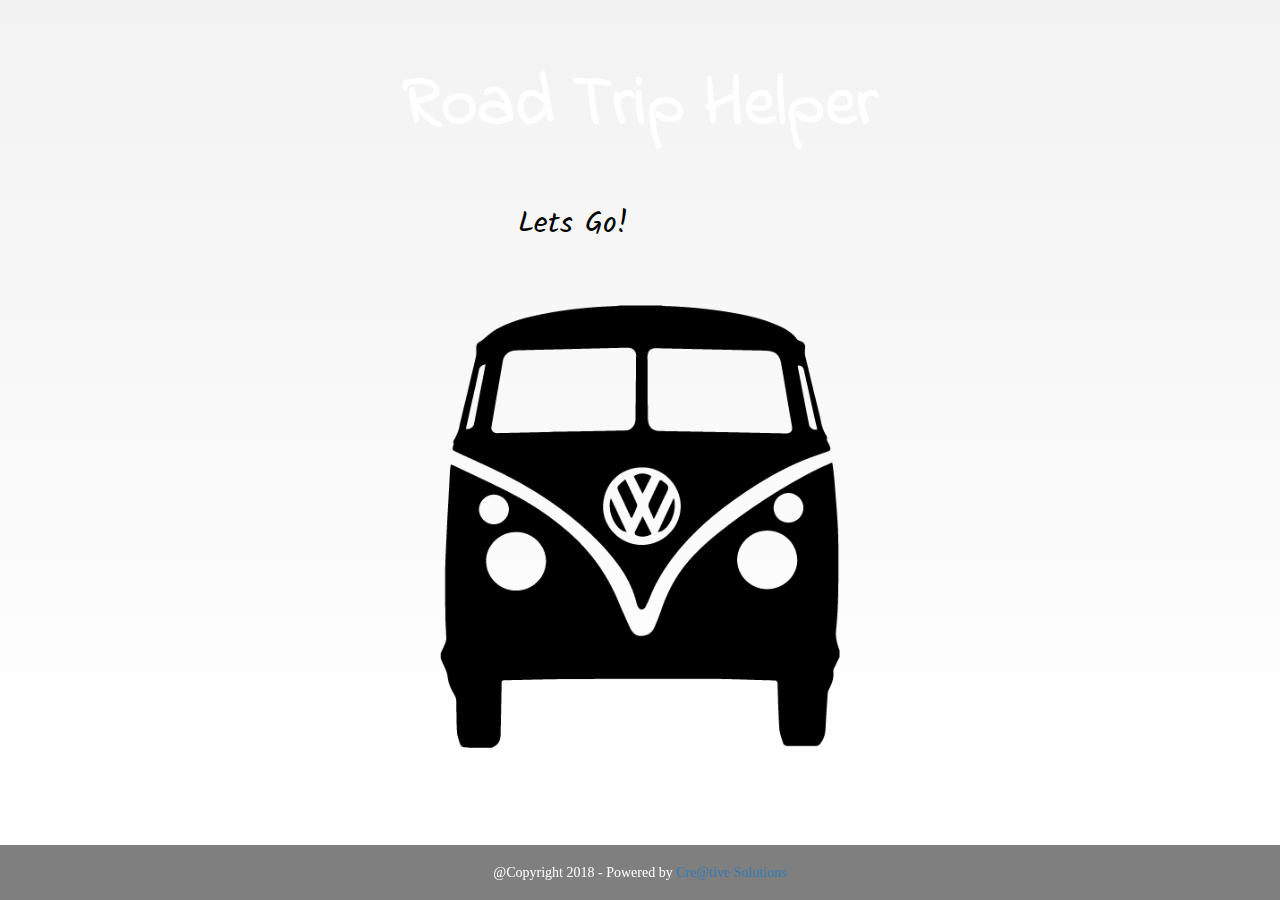
<file: index.html>
<!DOCTYPE html>
<html>
    <head>
        <meta charset="utf-8">
        <meta http-equiv="X-UA-Compatible" content="IE=edge">
        <meta name="viewport" content="width=device-width, initial-scale=1">

        <title>Road Trip Helper</title>
        <link rel="icon" type="image/png" href=".\favicon-96x96.png">

        <!--BOOTSTRAP CSS -->
        <link rel="stylesheet" href="https://maxcdn.bootstrapcdn.com/bootstrap/3.3.7/css/bootstrap.min.css" integrity="sha384-BVYiiSIFeK1dGmJRAkycuHAHRg32OmUcww7on3RYdg4Va+PmSTsz/K68vbdEjh4u" crossorigin="anonymous">
            
        <!-- DESIGNIFY VICTORIA ONE BUTTON -->
        <link href="https://designify.me/code-snippets/animated-buttons/css/btns.css" rel="stylesheet">

        <!--ANIMATE CSS-->
        <link rel="stylesheet" href=".\assets.LandP\css\animate.css">
        
        <!-- ADDITIONAL STYLING -->
        <link href="https://fonts.googleapis.com/css?family=Indie+Flower" rel="stylesheet">
        <link href="https://fonts.googleapis.com/css?family=Kalam" rel="stylesheet">
            
        <!--CSS STYLE SHEET-->
        <link rel="stylesheet" type="text/css" href=".\assets.LandP\css\roadtrip.css">

    </head>
    <body>

        <div class="cover">
                <div class="text-center">
                        <h1 class="animated infinite pulse">Road Trip Helper</h1>
                </div>

                <div class="col-md-3 col-sm-3 col-xs-6"> <a href="./GoogleMap_App/drivingfromAtoB.html" class="btn btn-sm animated-button victoria-one" id="button1">Lets Go!</a> </div>
            
            <img id="car" src=".\assets.LandP\images\VW-Bus.png" class="animated zoomIn">
        </div>


        <footer class="container-fluid">
                <div class="row">
                    <div class="col-md-12 text-center">
                        <h5>@Copyright 2018 - Powered by <a href="./CreativeSolutionsWebsite/index.html" target="_blank">Cre@tive Solutions</a></h5>
                    </div>
                </div>
        </footer>

<!--JQUERY-->
<script src="https://cdnjs.cloudflare.com/ajax/libs/jquery/3.2.1/jquery.min.js"></script>       
     
<!--JAVASCRIPT-BOOTSTRAP -->
<script src="https://maxcdn.bootstrapcdn.com/bootstrap/3.3.7/js/bootstrap.min.js" integrity="sha384-Tc5IQib027qvyjSMfHjOMaLkfuWVxZxUPnCJA7l2mCWNIpG9mGCD8wGNIcPD7Txa" crossorigin="anonymous"></script>

    </body>
</html>
</file>
